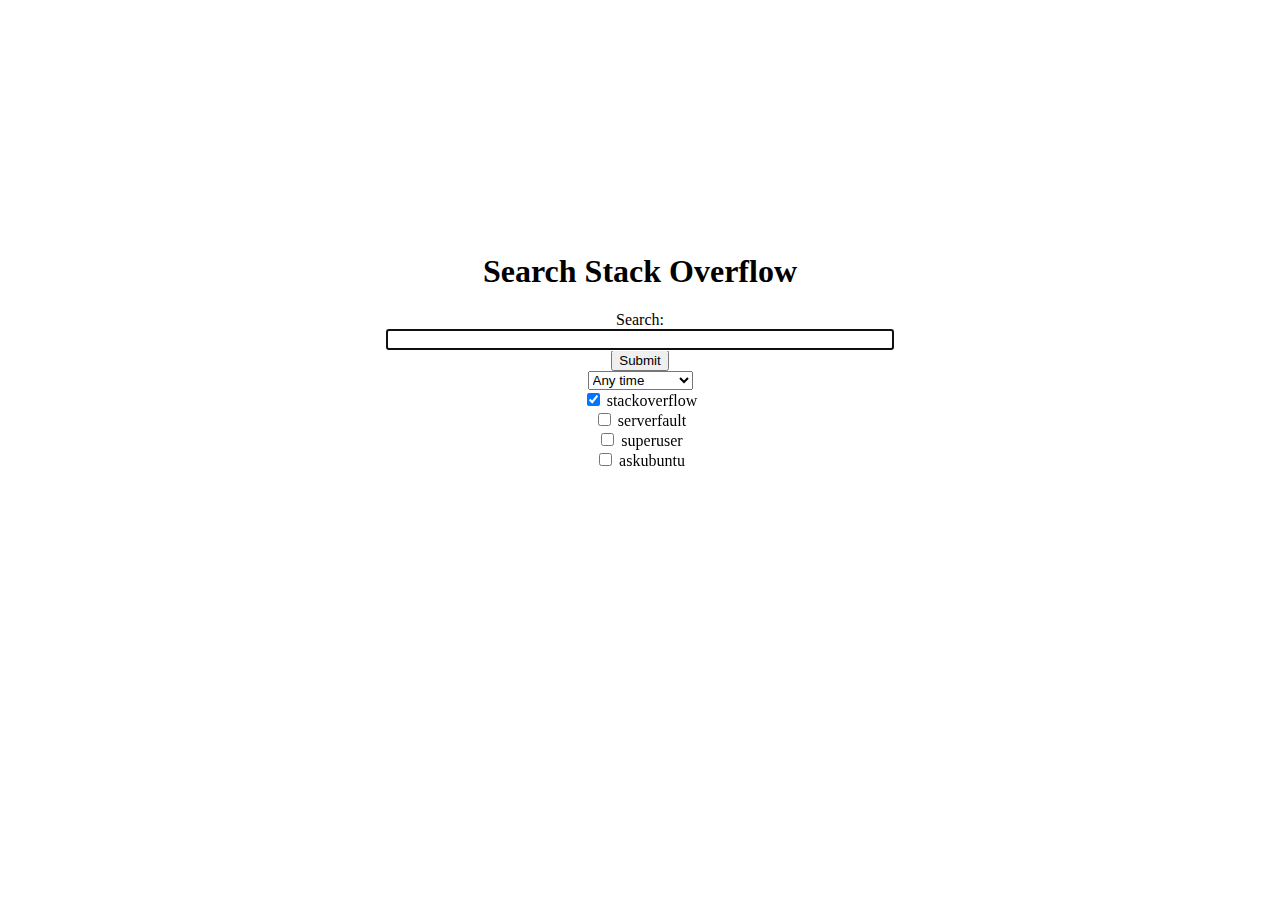
<file: index.html>
<!doctype html>
<html lang="en">
    <head>
        <title>Google Stack Overflow</title>
        <!-- Global site tag (gtag.js) - Google Analytics -->
        <script async src="https://www.googletagmanager.com/gtag/js?id=UA-109930265-1"></script>
        <script> window.dataLayer = window.dataLayer || [];
          function gtag(){dataLayer.push(arguments);}
          gtag('js', new Date());

          gtag('config', 'UA-109930265-1');
        </script>
        <!-- Google Analytics -->

        <!-- Google Ads -->
        <!--
        <script async src="//pagead2.googlesyndication.com/pagead/js/adsbygoogle.js"></script>
        <script>
          (adsbygoogle = window.adsbygoogle || []).push({
            google_ad_client: "ca-pub-9080618858666851",
            enable_page_level_ads: true
          });
        </script>
        -->
        <!-- Google Ads -->

        <link rel="manifest" href="manifest.json">
    </head>
    <body>
        <script src="src/js/utils.js"></script>
        <script src="src/js/main.js"></script>
        <div class="wrapper">
            <div class="searchWrapper">
              <h1>Search Stack Overflow</h1>
              <label for="searchText">
                Search:
              </label>
              <input id="searchText" class="center textInput" type="text" onkeydown="if(event.key === 'Enter') { search(); }"/>
              <input id="submitText" class="center" type="button" value="Submit" onclick="search();"/>
              <select id="time">
                <option value="">Any time</option>
                <option value="h">Past hour</option>
                <option value="d">Past 24 hours</option>
                <option value="w">Past week</option>
                <option value="m">Past month</option>
                <option value="y">Past year</option>
              </select>
              <div id="searchOptions">
                <div class="center">
                  <input id="stackoverflow" type="checkbox" checked="checked"/>
                  <label for="stackoverflow">stackoverflow</label>
                </div>
                <div class="center">
                  <input id="serverfault" type="checkbox"/>
                  <label for="serverfault">serverfault</label>
                </div>
                <div class="center">
                  <input id="superuser" type="checkbox"/>
                  <label for="superuser">superuser</label>
                </div>
                <div class="center">
                  <input id="askubuntu" type="checkbox"/>
                  <label for="askubuntu">askubuntu</label>
                </div>
              </div>
            </div>
        </div>
        <link rel="stylesheet" href="src/css/main.css">
    </body>
</html>
</file>
<file: src/css/main.css>
.wrapper {
    height: 100%;
}

.searchWrapper {
    margin-top: 20%;
    text-align: center;
}

.center {
    display: block;
    margin : 0 auto;
}

.textInput {
    width: 500px;
}
</file>
